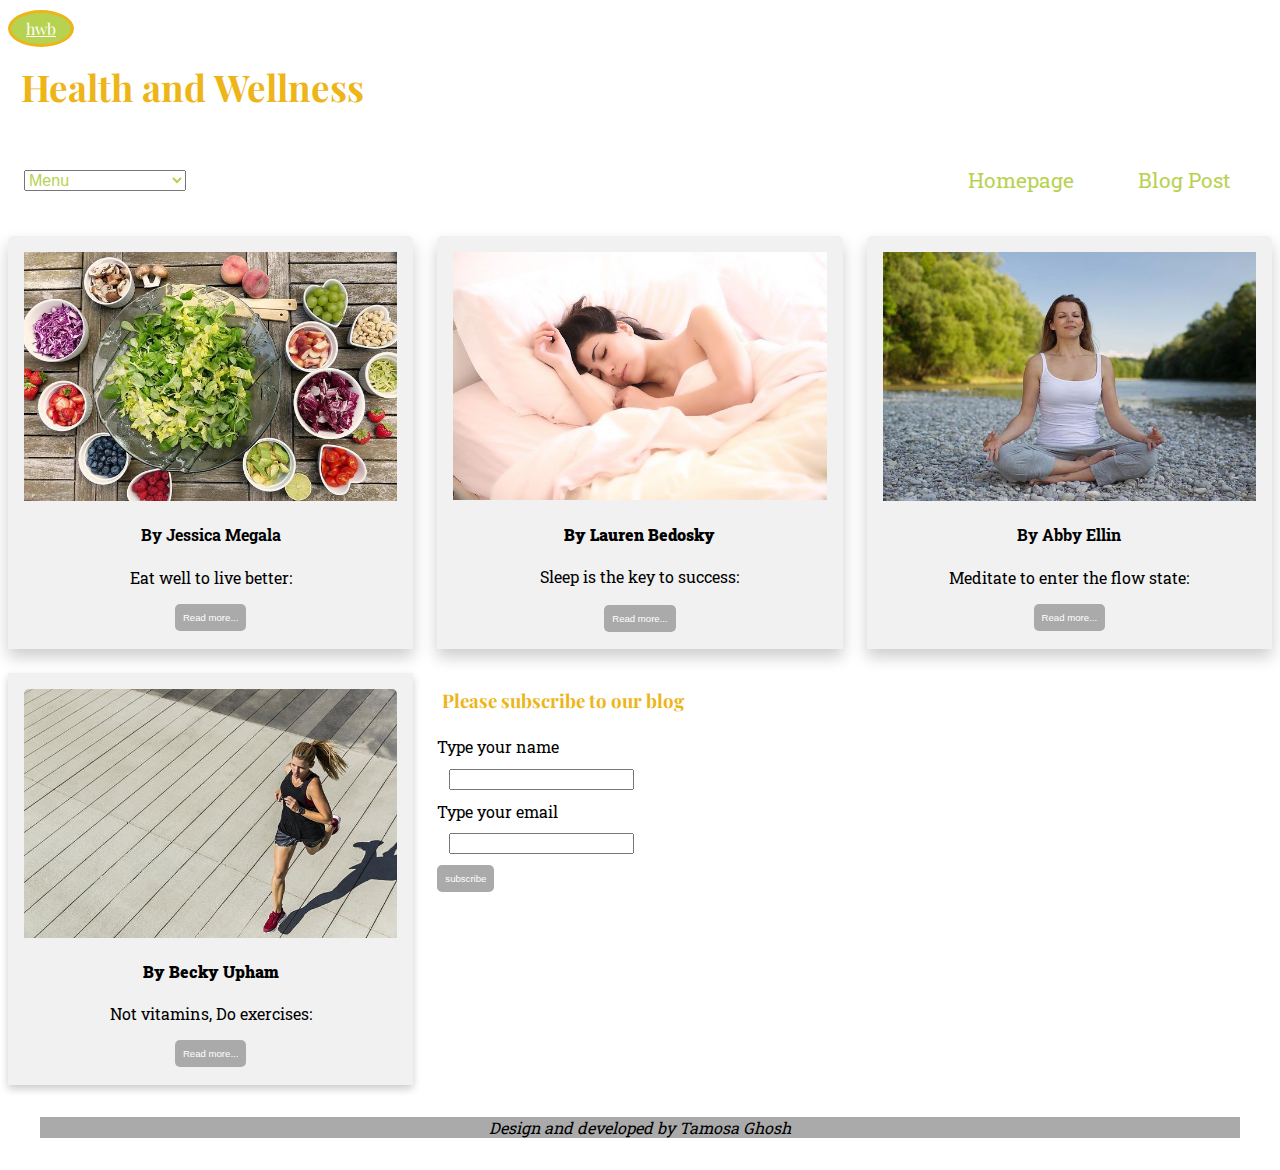
<file: index.html>
<!DOCTYPE html>
<html lang="en">
  <head>
    <meta charset="UTF-8" />
    <meta http-equiv="X-UA-Compatible" content="IE=edge" />
    <meta name="viewport" content="width=device-width, initial-scale=1.0" />
    <title>Health and Wellness Blog</title>
    <meta name="viewport" content="width=device-width, initial-scale=1.0" />
    <link rel="stylesheet" href="assets/css/style.css" />
  </head>

  <body>
    <!--Header-->
    <header class="header">
      <div class="logo-div"><u>hwb</u></div>
      <h1>Health and Wellness</h1>
    </header>

    <!--nav-->
    <nav>
      <select class="home-select">
        <option value="manu">Menu</option>
        <option value="article">Articles</option>
        <option value="video">Inspirational Videos</option>
        <option value="yoga">Guided Yoga</option>
        <option value="exercise">Exercises Routine</option>
        <option value="Meditation">Diet Plan</option>
      </select>
      <ul class="nav-ul">
        <li>Homepage</li>
        <li><a href="blogPost.html" class="blogPost-link">Blog Post</a></li>
      </ul>
    </nav>

    <!--blog post card  -->
    <main class="card-div">
      <div class="card1">
        <img src="assets/img/salad-2756467_640.jpg" alt="picture of food" />
        <div class="container">
          <h4>By Jessica Megala</h4>
          <p>Eat well to live better:</p>
          <button>Read more...</button>
        </div>
      </div>

      <div class="card2">
        <img src="assets/img/woman-2197947_640.jpg" alt="sleep" />
        <div class="container">
          <h4><b>By Lauren Bedosky</b></h4>
          <p>Sleep is the key to success:</p>
        </div>

        <button>Read more...</button>
      </div>

      <div class="card3">
        <img src="assets/img/woman-5380651_640.jpg" alt="meditation" />
        <div class="container">
          <h4>By Abby Ellin</h4>
          <p>Meditate to enter the flow state:</p>
          <button>Read more...</button>
        </div>
      </div>

      <div class="card4">
        <img src="assets/img/running-6252827_640.jpg" alt="exercising" />
        <div class="container">
          <h4><b>By Becky Upham </b></h4>
          <p>Not vitamins, Do exercises:</p>
          <button>Read more...</button>
        </div>
      </div>
      <aside>
        <h3>Please subscribe to our blog</h3>
        <form action="#">
          <label for="user-name">Type your name</label>
          <input type="text" id="user-name" name="user-name" />
          <label for="user-email">Type your email</label>
          <input type="email" id="user-email" name="user-email" />
          <button class="subscribe-btn">subscribe</button>
        </form>
      </aside>
    </main>

    <!--footer-->
    <footer>
      <small><i>Design and developed by Tamosa Ghosh</i></small>
    </footer>
  </body>
</html>
</file>
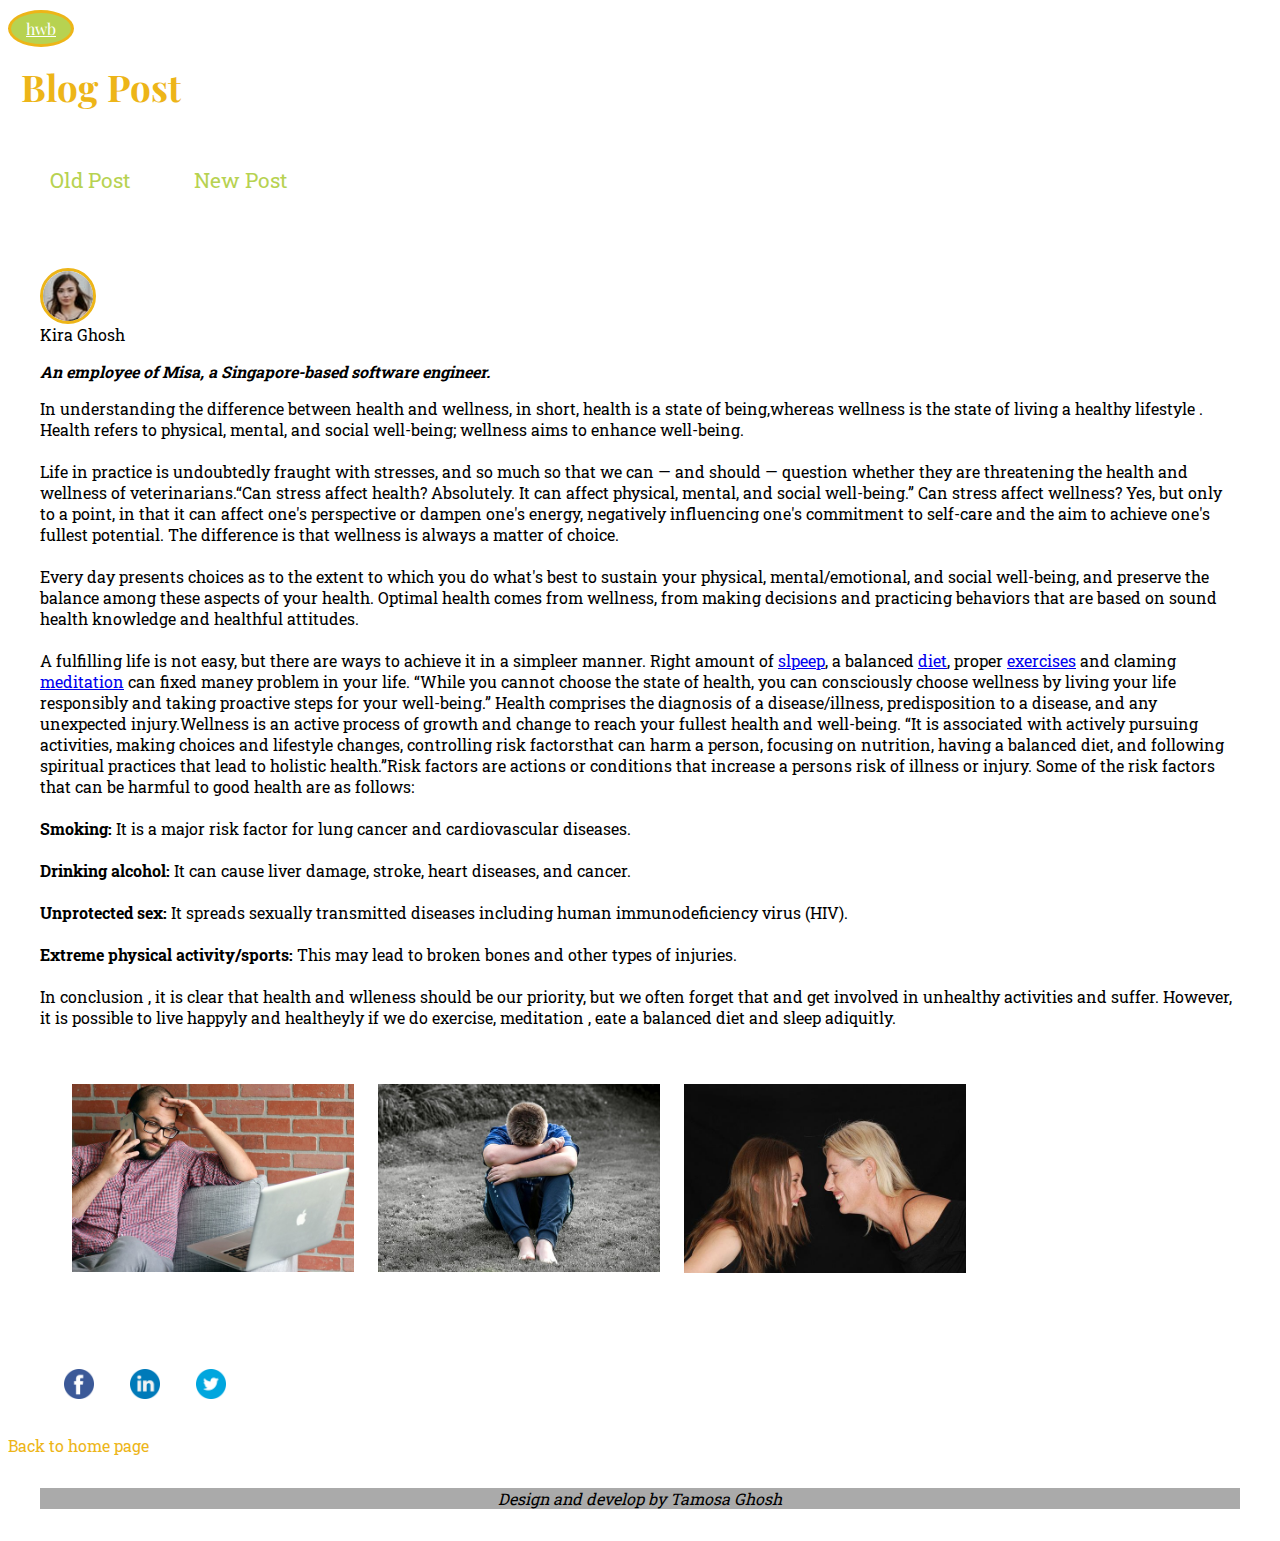
<file: blogPost.html>
<!DOCTYPE html>
<html lang="en">
  <head>
    <meta charset="UTF-8" />
    <meta http-equiv="X-UA-Compatible" content="IE=edge" />
    <meta name="viewport" content="width=device-width, initial-scale=1.0" />
    <title>blog post</title>
    <meta name="viewport" content="width=device-width, initial-scale=1.0" />
    <link rel="stylesheet" href="assets/css/style.css" />
  </head>

  <body>
    <!--header-->
    <header class="post-header">
      <div class="logo-div"><u>hwb</u></div>
      <h1>Blog Post</h1>
    </header>

    <nav>
      <ul class="nav-ul">
        <li><a href="#">Old Post</a></li>
        <li><a href="#">New Post</a></li>
      </ul>
    </nav>

    <!--author info-->
    <main class="post-author-info">
      <div class="post">
        <img src="assets/img/image-kira.jpg" alt="avtar" id="author-image" />
        <div class="author-name">Kira Ghosh</div>
        <p>
          <i
            ><strong>
              An employee of Misa, a Singapore-based software engineer.</strong
            ></i
          >
        </p>
        <article>
          <span>In</span> understanding the difference between health and
          wellness, in short, health is a state of being,whereas wellness is the
          state of living a healthy lifestyle . Health refers to physical,
          mental, and social well-being; wellness aims to enhance well-being.<br /><br />

          Life in practice is undoubtedly fraught with stresses, and so much so
          that we can — and should — question whether they are threatening the
          health and wellness of veterinarians.<q
            >Can stress affect health? Absolutely. It can affect physical,
            mental, and social well-being.</q
          >
          Can stress affect wellness? Yes, but only to a point, in that it can
          affect one's perspective or dampen one's energy, negatively
          influencing one's commitment to self-care and the aim to achieve one's
          fullest potential. The difference is that wellness is always a matter
          of choice.<br /><br />

          Every day presents choices as to the extent to which you do what's
          best to sustain your physical, mental/emotional, and social
          well-being, and preserve the balance among these aspects of your
          health. Optimal health comes from wellness, from making decisions and
          practicing behaviors that are based on sound health knowledge and
          healthful attitudes.<br /><br />

          A fulfilling life is not easy, but there are ways to achieve it in a
          simpleer manner. Right amount of
          <a href="#">slpeep</a>, a balanced <a href="#">diet</a>, proper
          <a href="#">exercises</a> and claming <a href="#">meditation</a> can
          fixed maney problem in your life.
          <q
            >While you cannot choose the state of health, you can consciously
            choose wellness by living your life responsibly and taking proactive
            steps for your well-being.</q
          >
          Health comprises the diagnosis of a disease/illness, predisposition to
          a disease, and any unexpected injury.Wellness is an active process of
          growth and change to reach your fullest health and well-being.
          <q
            >It is associated with actively pursuing activities, making choices
            and lifestyle changes, controlling risk factorsthat can harm a
            person, focusing on nutrition, having a balanced diet, and following
            spiritual practices that lead to holistic health.</q
          >Risk factors are actions or conditions that increase a persons risk
          of illness or injury. Some of the risk factors that can be harmful to
          good health are as follows:<br /><br />
          <b>Smoking:</b> It is a major risk factor for lung cancer and
          cardiovascular diseases.<br /><br />
          <b>Drinking alcohol:</b> It can cause liver damage, stroke, heart
          diseases, and cancer.<br /><br />
          <b>Unprotected sex:</b> It spreads sexually transmitted diseases
          including human immunodeficiency virus (HIV).<br /><br />
          <b>Extreme physical activity/sports:</b> This may lead to broken bones
          and other types of injuries.<br /><br />
          In conclusion , it is clear that health and wlleness should be our
          priority, but we often forget that and get involved in unhealthy
          activities and suffer. However, it is possible to live happyly and
          healtheyly if we do exercise, meditation , eate a balanced diet and
          sleep adiquitly.
        </article>
      </div>
      <img
        src="assets/img/frustrated-4201046_640.jpg"
        alt="frustrated"
        class="picture1"
      />
      <img
        src="assets/img/boy-gd6f980ad6_640.jpg"
        alt="feelings"
        class="picture2"
      />
      <img
        src="assets/img/laughter-775062_640.jpg"
        alt="laughter"
        class="picture3"
      />
    </main>

    <!--social icons-->
    <footer class="post-footer">
      <div class="social-icons-div">
        <ul class="social-icon-ul">
          <li>
            <img src="assets/img/facebook.png" alt="fb logo" class="facebook" />
          </li>
          <li>
            <img
              src="assets/img/linkedin.png"
              alt="linkedin logo"
              class="linkedin"
            />
          </li>
          <li>
            <img
              src="assets/img/twitter.png"
              alt="twitter logo"
              class="twitter"
            />
          </li>
        </ul>
        <a href="index.html">Back to home page</a>
      </div>

      <small><i>Design and develop by Tamosa Ghosh</i></small>
    </footer>
  </body>
</html>
</file>
<file: assets/css/style.css>
@import "main.css";
@import "blogPost.css";
@import "typography.css";
@import "card.css";
</file>
